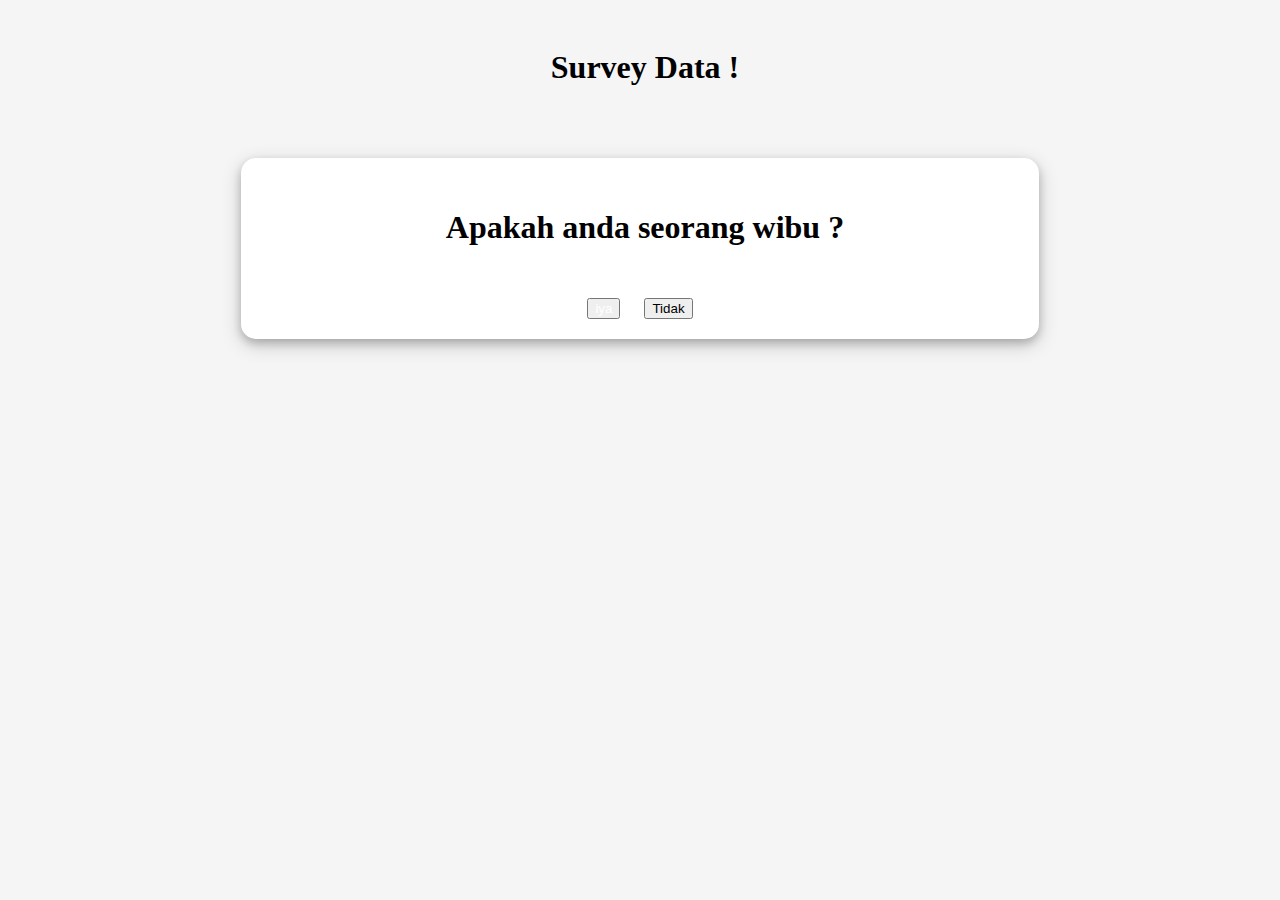
<file: index.html>
<!DOCTYPE html>
<html lang="en">
<head>
    <meta charset="UTF-8">
    <meta name="viewport" content="width=device-width, initial-scale=1.0">
    <link rel="stylesheet" type="text/css" href="./css/styles.css">
    <link href="https://cdn.jsdelivr.net/npm/bootstrap@5.0.2/dist/css/bootstrap.min.css" rel="stylesheet" integrity="sha384-EVSTQN3/azprG1Anm3QDgpJLIm9Nao0Yz1ztcQTwFspd3yD65VohhpuuCOmLASjC" crossorigin="anonymous">
    <script src="https://cdn.jsdelivr.net/npm/bootstrap@5.0.2/dist/js/bootstrap.bundle.min.js" integrity="sha384-MrcW6ZMFYlzcLA8Nl+NtUVF0sA7MsXsP1UyJoMp4YLEuNSfAP+JcXn/tWtIaxVXM" crossorigin="anonymous"></script>
    <script src="https://ajax.googleapis.com/ajax/libs/jquery/3.5.1/jquery.min.js"></script>
    <title>Doc</title>
</head>
<body>
    <div class="main-content">
        <div class="atas">
            <div class="atas-title">
                <h1>Survey Data !</h1>
            </div>
        </div>
        <div class="content">
            <div class="content-panel">
                <h1>Apakah anda seorang wibu ?</h1>
                <div style="text-align:center;" class="button">
                    <button type="button" class="btn btn-success btn-lg" id="iya"><a href="./hasil.html">iya</a></button>
                    <button type="button" class="btn btn-danger btn-lg" id="tidak">Tidak</button>
                </div>
                <!-- <button type="button" class="btn btn-danger" id="test"><a href="hasil.php">Lainnya</a></button> -->
            </div>
        </div>
        <div class="footer">
            <!-- <h2>footer</h2> -->
        </div>
    </div>
</body>
<script>
    $('#tidak').click(function (e) { 
        // $('#tidak').css({
        //     'background-color': 'red',
        //     'color': 'white',
        //     'font-size': '44px'
        // });
        $(this).addClass('my');
        $(this).css({"left": Math.random() * window.outerWidth , "top": Math.random() * window.outerHeight}).textillate();
    });

    $('#tidak').mouseover(function () { 
        $(this).addClass('my');
        $(this).css({"left": Math.random() * window.outerWidth , "top": Math.random() * window.outerHeight}).textillate();
    });
</script>
<style>
    .my{
        position: absolute;
        margin: 0px 10px 10px 10px;
    }
</style>
</html>
</file>
<file: css/styles.css>
html, body{
  /* background-color: whitesmoke; */
}

.main-content .content .content-panel .button a {
  color: white;
  text-decoration:none;
}

html, body .main-content{
  background-color: whitesmoke;
}
.main-content {
  width: 100%;
  /* height: fit-content; */
}

.main-content .atas .atas-title{
  padding: 10px 0px 20px 0px;
  width: 70%;
  margin: auto;
}

.main-content .content .content-panel{
  width: 60%;
  /* height: 250px; */
  padding: 20px 20px 10px 20px;
  margin: auto;
  /* margin-bottom: 25px; */
  background: #ffffff;
  border-radius: 15px 15px 15px 15px;
  box-shadow: 0 4px 8px 0 rgba(0, 0, 0, 0.2), 0 6px 20px 0 rgba(0, 0, 0, 0.19);
  /* box-shadow: 6px -4px 16px -1px rgba(103,101,112,0.68); */
  /* max-width: 1700px; */
  /* margin-left: 20px; */
}

.main-content .content .content-panel h2,h1 {
  text-align: center;
  padding: 10px 10px 30px 20px;
}

/* .main-content .content .content-panel .button{
  margin: 0;
  position: absolute;
  top: 50%;
  left: 50%;
  -ms-transform: translate(-50%, -50%);
  transform: translate(-50%, -50%);
} */

.main-content .content .content-panel .button button{
  margin: 0px 10px 10px 10px;
}

.main-content .content .content-panel #test{
  position: absolute;
  left: 10px;
}

.my{
  background-color: red;
  color: white;
  font-size: 44px;
}

@media only screen and (max-width: 620px) {
  /* For mobile phones: */
  /* .menu, .main, .right {
    width: 100%;
  } */
}
</file>
